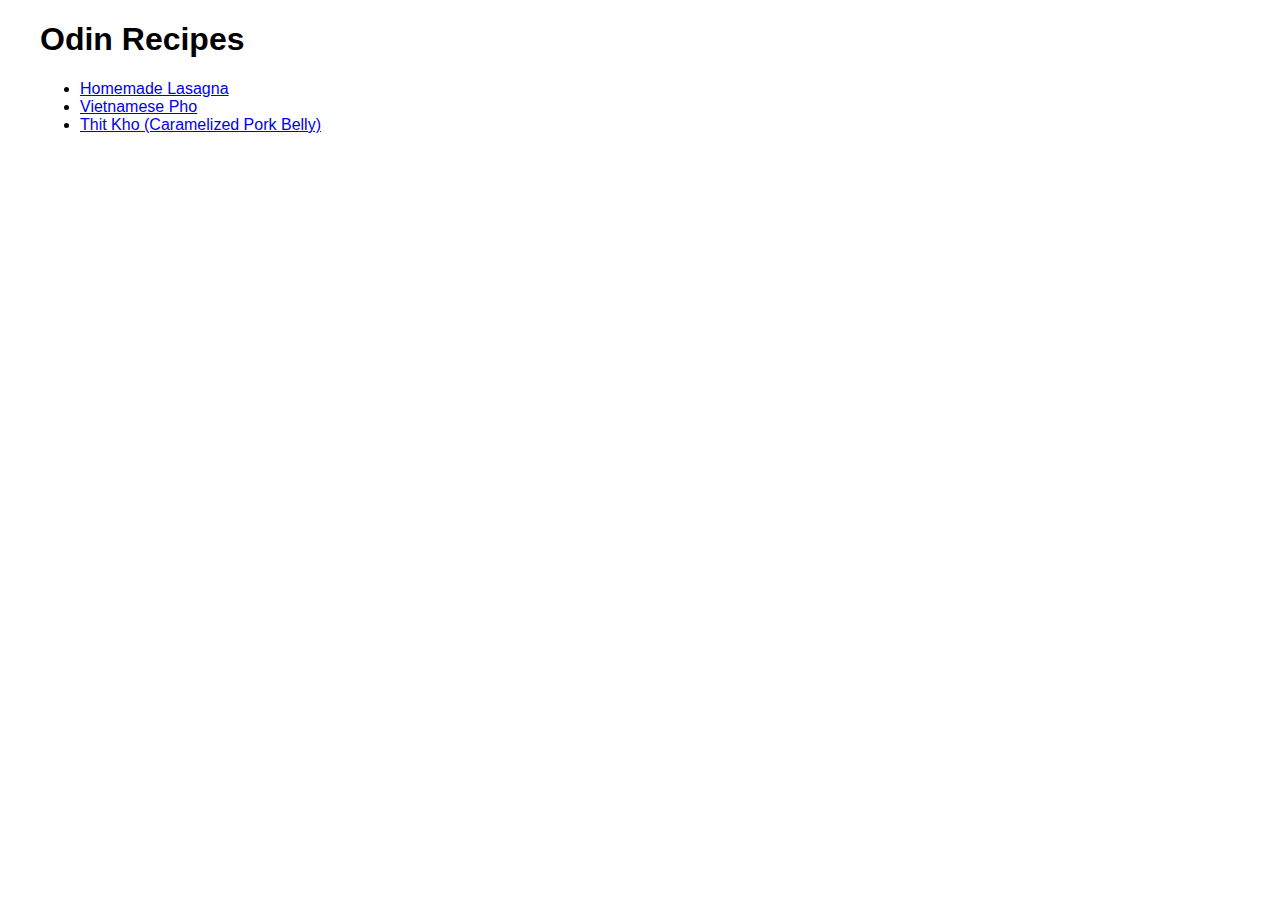
<file: index.html>
<!DOCTYPE html>
<html lang="en">
<head>
    <meta charset="UTF-8">
    <meta name="viewport" content="width=device-width, initial-scale=1.0">
    <link rel="stylesheet" href="./style.css">
    <linl rel="stylesheet" href="https://fonts.googleapis.com/css?family=Inter"></linl>
    <title>Odin Recipes</title>
</head>
<body>
    <h1>Odin Recipes</h1>
    <ul>
        <li><a href="./recipes/lasagna.html">Homemade Lasagna</a></li>
        <li><a href="./recipes/beefpho.html">Vietnamese Pho</a></li>
        <li><a href="./recipes/thitkho.html">Thit Kho (Caramelized Pork Belly)</a></li>
    </ul>
</body>
</html>
</file>
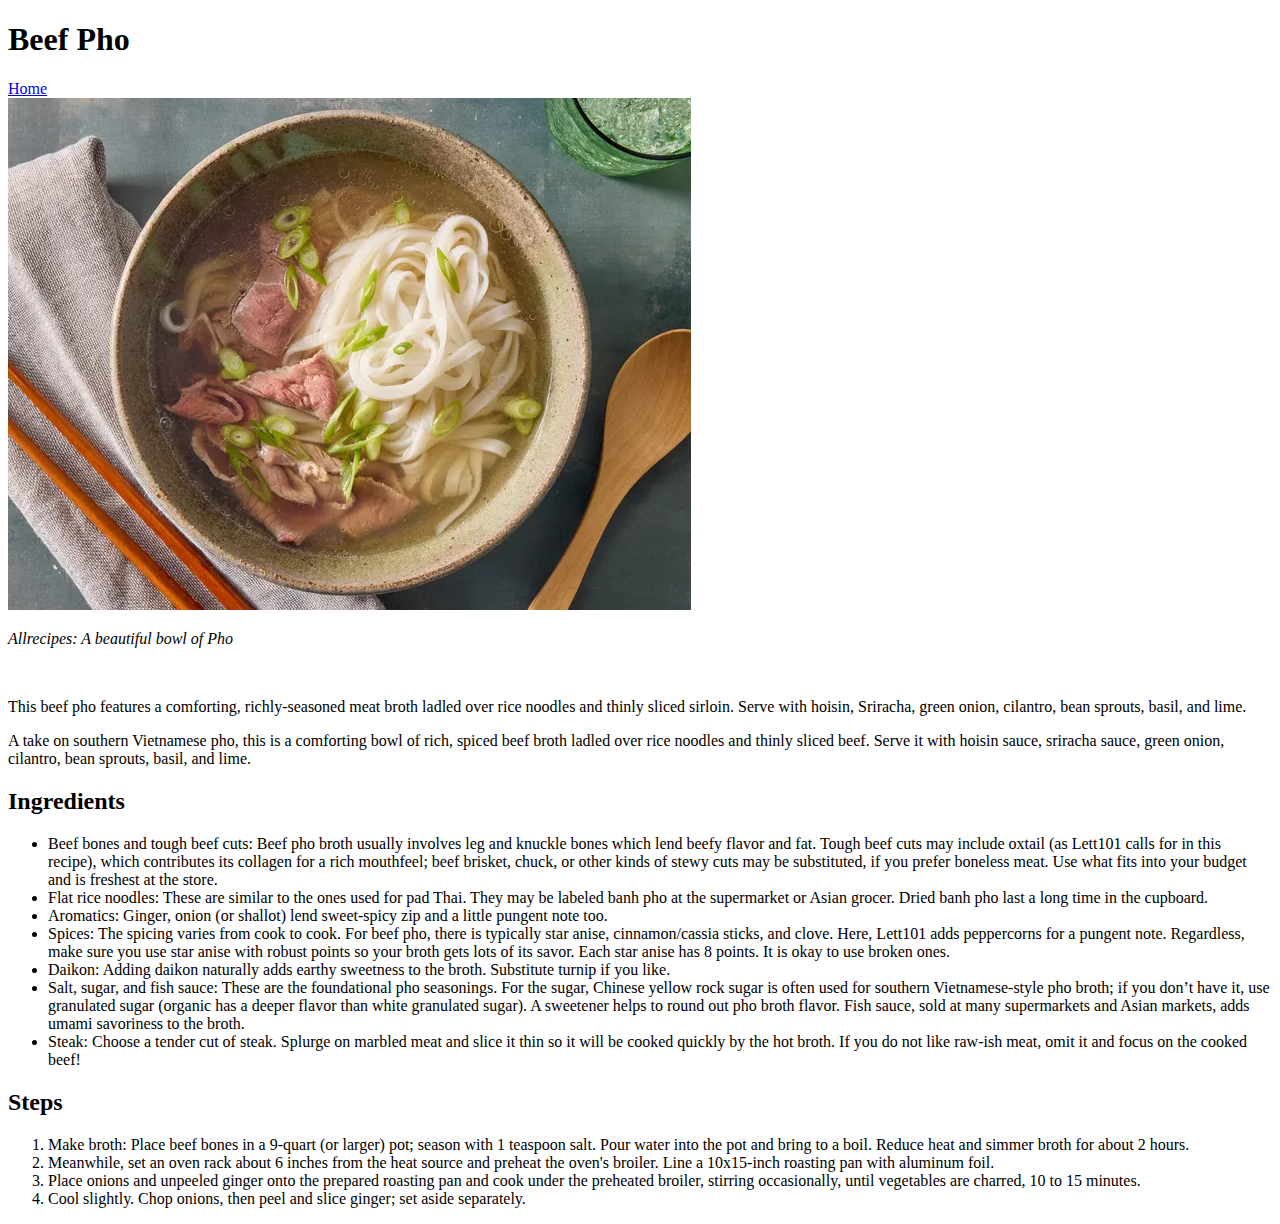
<file: recipes/beefpho.html>
<!DOCTYPE html>
<html lang="en">
<head>
    <meta charset="UTF-8">
    <meta name="viewport" content="width=device-width, initial-scale=1.0">
    <title>Beef Pho</title>
</head>
<body>
    <h1>Beef Pho</h1>
    <a href="../index.html">Home</a>
    <br>
    <img src="../images/beefpho.webp" alt="A beautiful bowl of Pho">
    <p><i>Allrecipes: A beautiful bowl of Pho</i></p>
    <br>
    <p>This beef pho features a comforting, richly-seasoned meat broth ladled over rice noodles and thinly sliced sirloin. Serve with hoisin, Sriracha, green onion, cilantro, bean sprouts, basil, and lime.</p>
    <p>A take on southern Vietnamese pho, this is a comforting bowl of rich, spiced beef broth ladled over rice noodles and thinly sliced beef. Serve it with hoisin sauce, sriracha sauce, green onion, cilantro, bean sprouts, basil, and lime.</p>

    <h2>Ingredients</h2>
    <ul>
        <li>Beef bones and tough beef cuts: Beef pho broth usually involves leg and knuckle bones which lend beefy flavor and fat. Tough beef cuts may include oxtail (as Lett101 calls for in this recipe), which contributes its collagen for a rich mouthfeel; beef brisket, chuck, or other kinds of stewy cuts may be substituted, if you prefer boneless meat. Use what fits into your budget and is freshest at the store. </li>
        <li>Flat rice noodles: These are similar to the ones used for pad Thai. They may be labeled banh pho at the supermarket or Asian grocer. Dried banh pho last a long time in the cupboard.</li>
        <li>Aromatics: Ginger, onion (or shallot) lend sweet-spicy zip and a little pungent note too. </li>
        <li>Spices: The spicing varies from cook to cook. For beef pho, there is typically star anise, cinnamon/cassia sticks, and clove. Here, Lett101 adds peppercorns for a pungent note. Regardless, make sure you use star anise with robust points so your broth gets lots of its savor. Each star anise has 8 points. It is okay to use broken ones. </li>
        <li>Daikon: Adding daikon naturally adds earthy sweetness to the broth. Substitute turnip if you like.</li>
        <li>Salt, sugar, and fish sauce: These are the foundational pho seasonings. For the sugar, Chinese yellow rock sugar is often used for southern Vietnamese-style pho broth; if you don’t have it, use granulated sugar (organic has a deeper flavor than white granulated sugar). A sweetener helps to round out pho broth flavor. Fish sauce, sold at many supermarkets and Asian markets, adds umami savoriness to the broth.</li>
        <li>Steak: Choose a tender cut of steak. Splurge on marbled meat and slice it thin so it will be cooked quickly by the hot broth. If you do not like raw-ish meat, omit it and focus on the cooked beef!</li>
    </ul>
    <h2>Steps</h2>
    <ol>
        <li>Make broth: Place beef bones in a 9-quart (or larger) pot; season with 1 teaspoon salt. Pour water into the pot and bring to a boil. Reduce heat and simmer broth for about 2 hours.</li>
        <li>Meanwhile, set an oven rack about 6 inches from the heat source and preheat the oven's broiler. Line a 10x15-inch roasting pan with aluminum foil.</li>
        <li>Place onions and unpeeled ginger onto the prepared roasting pan and cook under the preheated broiler, stirring occasionally, until vegetables are charred, 10 to 15 minutes.</li>
        <li>Cool slightly. Chop onions, then peel and slice ginger; set aside separately.</li>
    </ol>
</body>
</html>
</file>
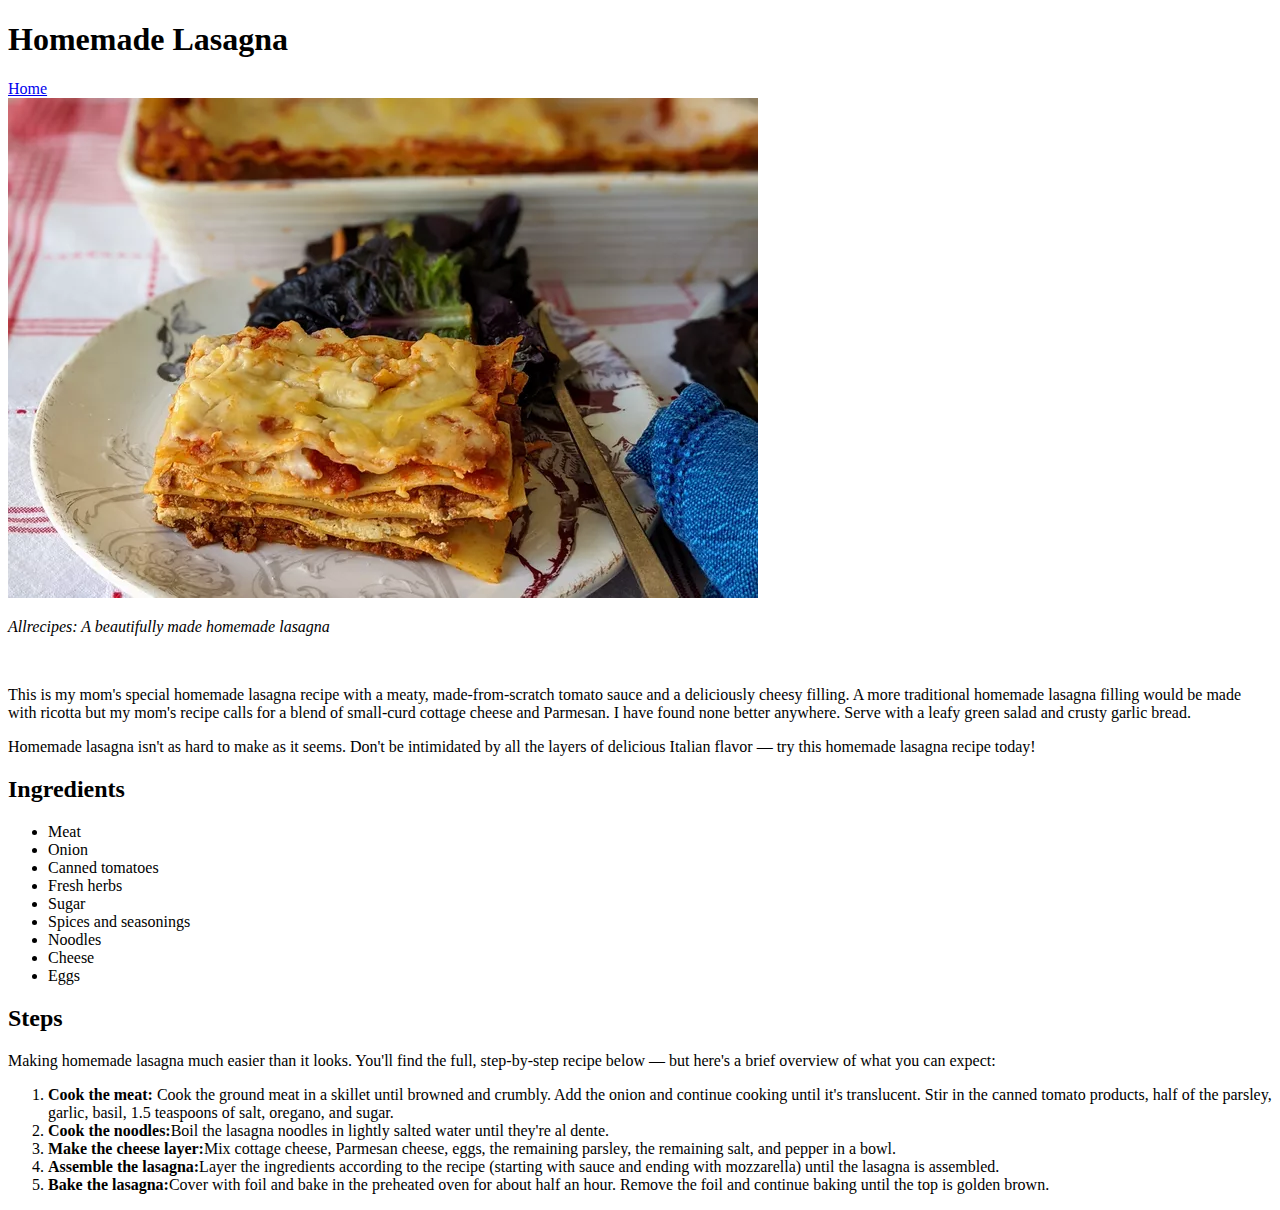
<file: recipes/lasagna.html>
<!DOCTYPE html>
<html lang="en">
<head>
    <meta charset="UTF-8">
    <meta name="viewport" content="width=device-width, initial-scale=1.0">
    <title>Homemade Lasagna</title>
</head>
<body>
    <h1>Homemade Lasagna</h1>
    <a href="../index.html">Home</a>
    <br>
    <img src="../images/homemade-lasagna.webp" alt="A beautiful homemade lasagna dish">
    <p><i>Allrecipes: A beautifully made homemade lasagna</i></p>
    <br>
    <p>This is my mom's special homemade lasagna recipe with a meaty, made-from-scratch tomato sauce and a deliciously cheesy filling. A more traditional homemade lasagna filling would be made with ricotta but my mom's recipe calls for a blend of small-curd cottage cheese and Parmesan. I have found none better anywhere. Serve with a leafy green salad and crusty garlic bread.</p>
    <p>Homemade lasagna isn't as hard to make as it seems. Don't be intimidated by all the layers of delicious Italian flavor — try this homemade lasagna recipe today!</p>

    <h2>Ingredients</h2>
    <ul>
        <li>Meat</li>
        <li>Onion</li>
        <li>Canned tomatoes</li>
        <li>Fresh herbs</li>
        <li>Sugar</li>
        <li>Spices and seasonings</li>
        <li>Noodles</li>
        <li>Cheese</li>
        <li>Eggs</li>
    </ul>

    <h2>Steps</h2>
    <p>Making homemade lasagna much easier than it looks. You'll find the full, step-by-step recipe below — but here's a brief overview of what you can expect:</p>
    <ol>
        <li><strong>Cook the meat:</strong> Cook the ground meat in a skillet until browned and crumbly. Add the onion and continue cooking until it's translucent. Stir in the canned tomato products, half of the parsley, garlic, basil, 1.5 teaspoons of salt, oregano, and sugar.</li>
        <li><strong>Cook the noodles:</strong>Boil the lasagna noodles in lightly salted water until they're al dente.</li>
        <li><strong>Make the cheese layer:</strong>Mix cottage cheese, Parmesan cheese, eggs, the remaining parsley, the remaining salt, and pepper in a bowl.</li>
        <li><strong>Assemble the lasagna:</strong>Layer the ingredients according to the recipe (starting with sauce and ending with mozzarella) until the lasagna is assembled.</li>
        <li><strong>Bake the lasagna:</strong>Cover with foil and bake in the preheated oven for about half an hour. Remove the foil and continue baking until the top is golden brown.</li>
    </ol>
</body>
</html>
</file>
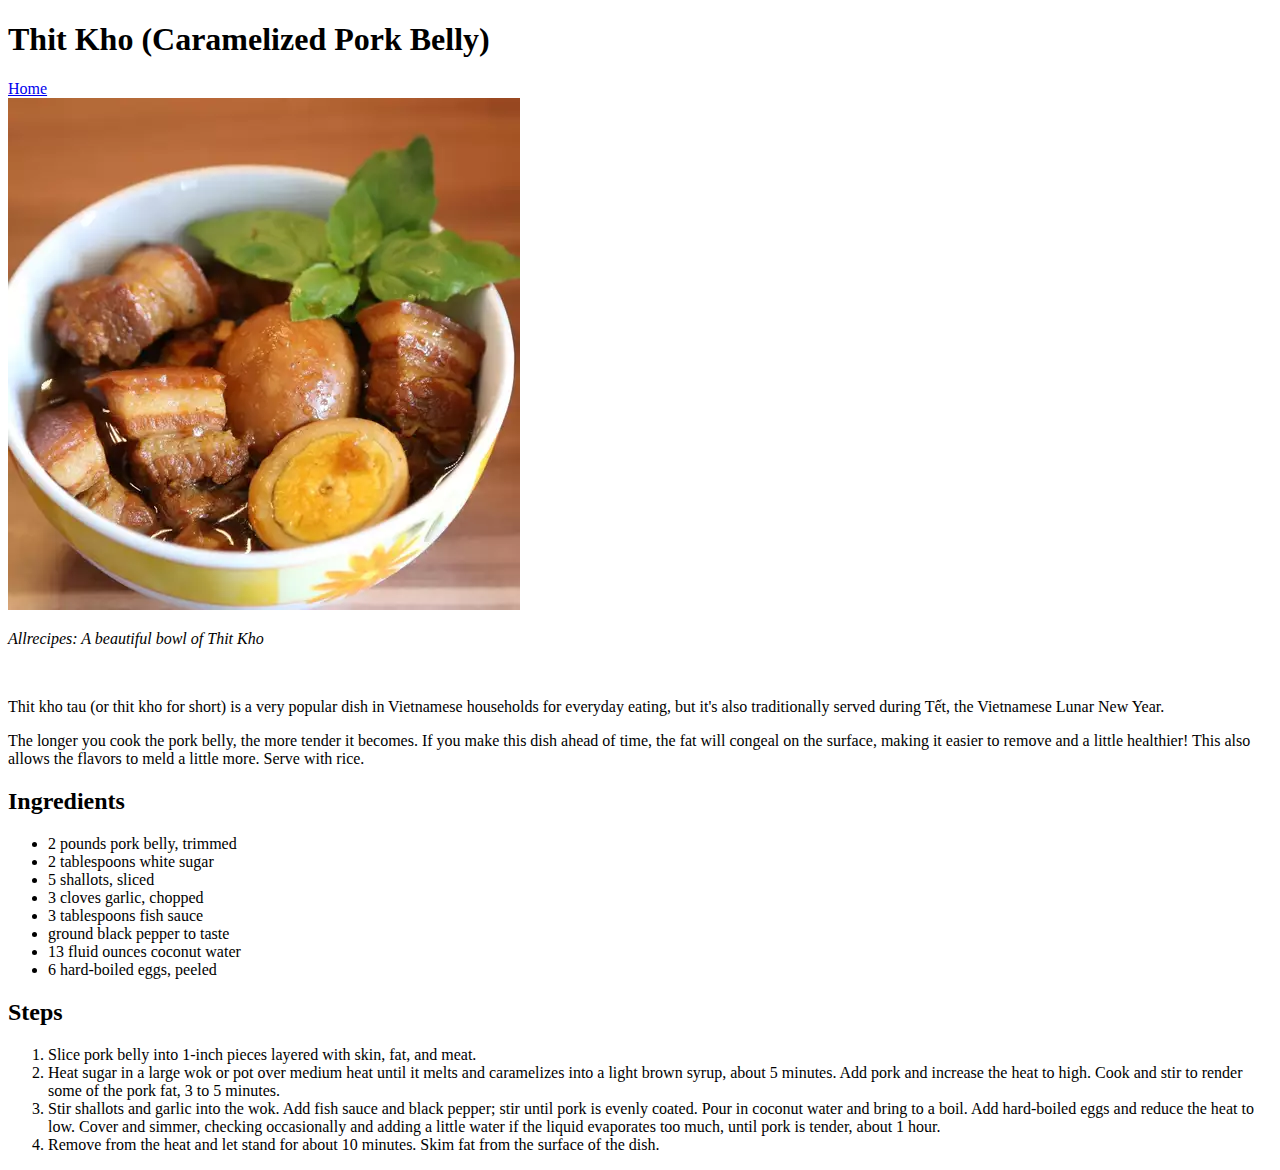
<file: recipes/thitkho.html>
<!DOCTYPE html>
<html lang="en">
<head>
    <meta charset="UTF-8">
    <meta name="viewport" content="width=device-width, initial-scale=1.0">
    <title>Thit Kho</title>
</head>
<body>
    <h1>Thit Kho (Caramelized Pork Belly)</h1>
    <a href="../index.html">Home</a>
    <br>
    <img src="../images/thitkho.webp" alt="A beautiful bowl of Thit Kho">
    <p><i>Allrecipes: A beautiful bowl of Thit Kho</i></p>
    <br>
    <p>Thit kho tau (or thit kho for short) is a very popular dish in Vietnamese households for everyday eating, but it's also traditionally served during Tết, the Vietnamese Lunar New Year.</p>
    <p>The longer you cook the pork belly, the more tender it becomes. If you make this dish ahead of time, the fat will congeal on the surface, making it easier to remove and a little healthier! This also allows the flavors to meld a little more. Serve with rice.</p>

    <h2>Ingredients</h2>
    <ul>
        <li>2 pounds pork belly, trimmed</li>
        <li>2 tablespoons white sugar</li>
        <li>5 shallots, sliced</li>
        <li>3 cloves garlic, chopped</li>
        <li>3 tablespoons fish sauce</li>
        <li>ground black pepper to taste</li>
        <li>13 fluid ounces coconut water</li>
        <li>6 hard-boiled eggs, peeled</li>
    </ul>
    <h2>Steps</h2>
    <ol>
        <li>Slice pork belly into 1-inch pieces layered with skin, fat, and meat.</li>
        <li>Heat sugar in a large wok or pot over medium heat until it melts and caramelizes into a light brown syrup, about 5 minutes. Add pork and increase the heat to high. Cook and stir to render some of the pork fat, 3 to 5 minutes.</li>
        <li>Stir shallots and garlic into the wok. Add fish sauce and black pepper; stir until pork is evenly coated. Pour in coconut water and bring to a boil. Add hard-boiled eggs and reduce the heat to low. Cover and simmer, checking occasionally and adding a little water if the liquid evaporates too much, until pork is tender, about 1 hour.</li>
        <li>Remove from the heat and let stand for about 10 minutes. Skim fat from the surface of the dish.</li>
    </ol>
</body>
</html>
</file>
<file: style.css>
body {
    max-width: 1200px;
    margin: 0 auto;
    font-family: "Inter" ,Arial, Helvetica, sans-serif;
}
</file>
